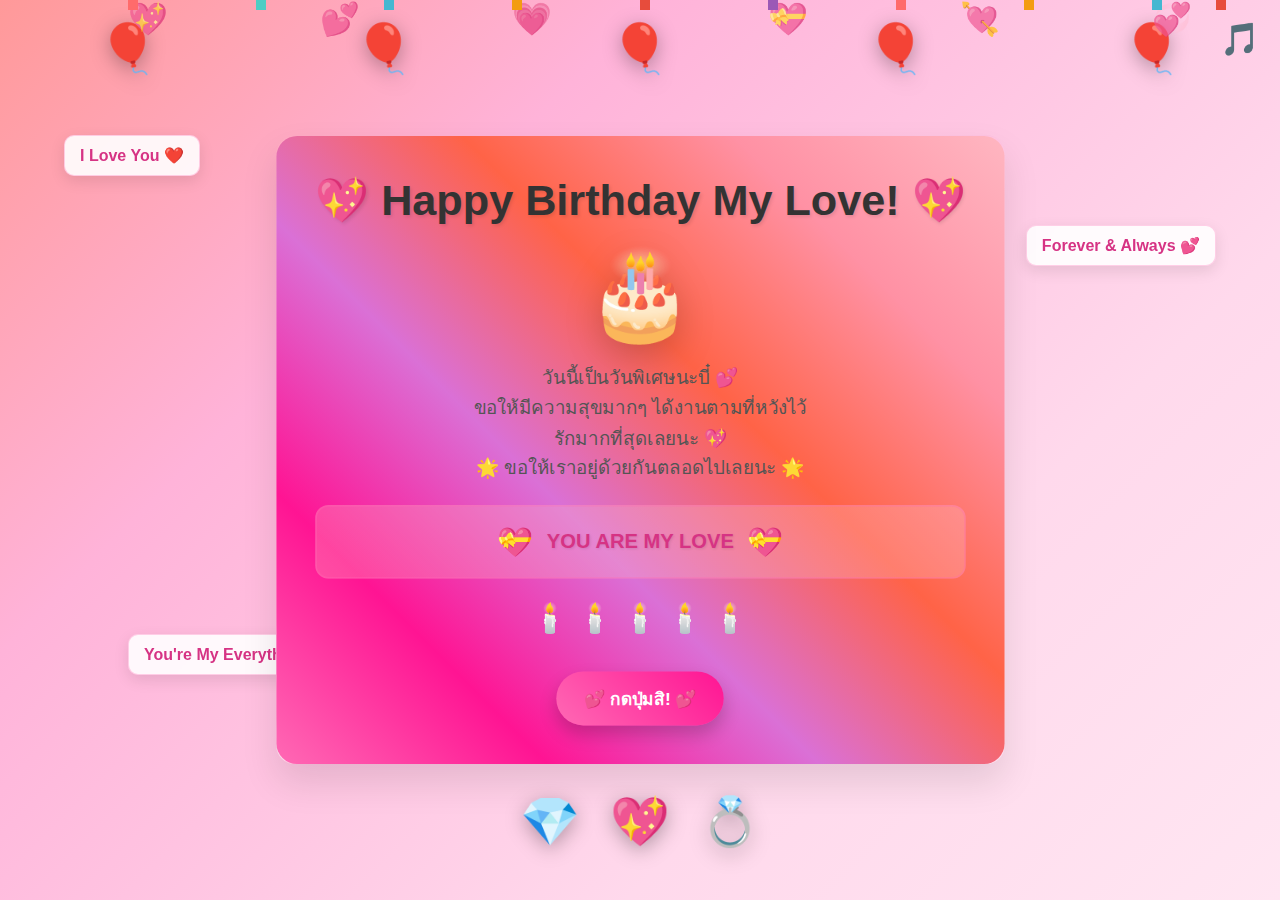
<file: index.html>
<!DOCTYPE html>
<html lang="th">
<head>
    <meta charset="UTF-8">
    <meta name="viewport" content="width=device-width, initial-scale=1.0">
    <title>🎉 Happy Birthday! 🎂</title>
    <link rel="stylesheet" href="style.css">
</head>
<body>
    <div class="confetti-container">
        <div class="confetti"></div>
        <div class="confetti"></div>
        <div class="confetti"></div>
        <div class="confetti"></div>
        <div class="confetti"></div>
        <div class="confetti"></div>
        <div class="confetti"></div>
        <div class="confetti"></div>
        <div class="confetti"></div>
        <div class="confetti"></div>
    </div>
    
    <div class="birthday-container">
        <div class="balloons">
            <div class="balloon balloon-1">🎈</div>
            <div class="balloon balloon-2">🎈</div>
            <div class="balloon balloon-3">🎈</div>
            <div class="balloon balloon-4">🎈</div>
            <div class="balloon balloon-5">🎈</div>
        </div>
        
        <div class="birthday-card">
            <h1 class="birthday-title">💖 Happy Birthday My Love! 💖</h1>
            <div class="cake">🎂</div>
            <p class="birthday-message">
                วันนี้เป็นวันพิเศษนะบี๋ 💕<br>
                ขอให้มีความสุขมากๆ ได้งานตามที่หวังไว้<br>
                รักมากที่สุดเลยนะ 💖<br>
                🌟 ขอให้เราอยู่ด้วยกันตลอดไปเลยนะ 🌟
            </p>
            <div class="love-message">
                <div class="heart">💝</div>
                <p class="special-text">YOU ARE MY LOVE</p>
                <div class="heart">💝</div>
            </div>
            <div class="candles">
                <div class="candle">🕯️</div>
                <div class="candle">🕯️</div>
                <div class="candle">🕯️</div>
                <div class="candle">🕯️</div>
                <div class="candle">🕯️</div>
            </div>
            <button class="celebration-btn" onclick="celebrate()">💕 กดปุ่มสิ! 💕</button>
        </div>
        
        <div class="love-floating">
            <div class="floating-heart">💖</div>
            <div class="floating-heart">💕</div>
            <div class="floating-heart">💗</div>
            <div class="floating-heart">💝</div>
            <div class="floating-heart">💘</div>
            <div class="floating-heart">💞</div>
        </div>
        
        <div class="gifts">
            <div class="gift">💎</div>
            <div class="gift">💖</div>
            <div class="gift">💍</div>
        </div>
    </div>
    
    <div class="love-notes">
        <div class="note note1">I Love You ❤️</div>
        <div class="note note2">Forever & Always 💕</div>
        <div class="note note3">You're My Everything 🌟</div>
    </div>
    
    <div class="music-note">🎵</div>
    
    <script src="script.js"></script>
</body>
</html>
</file>
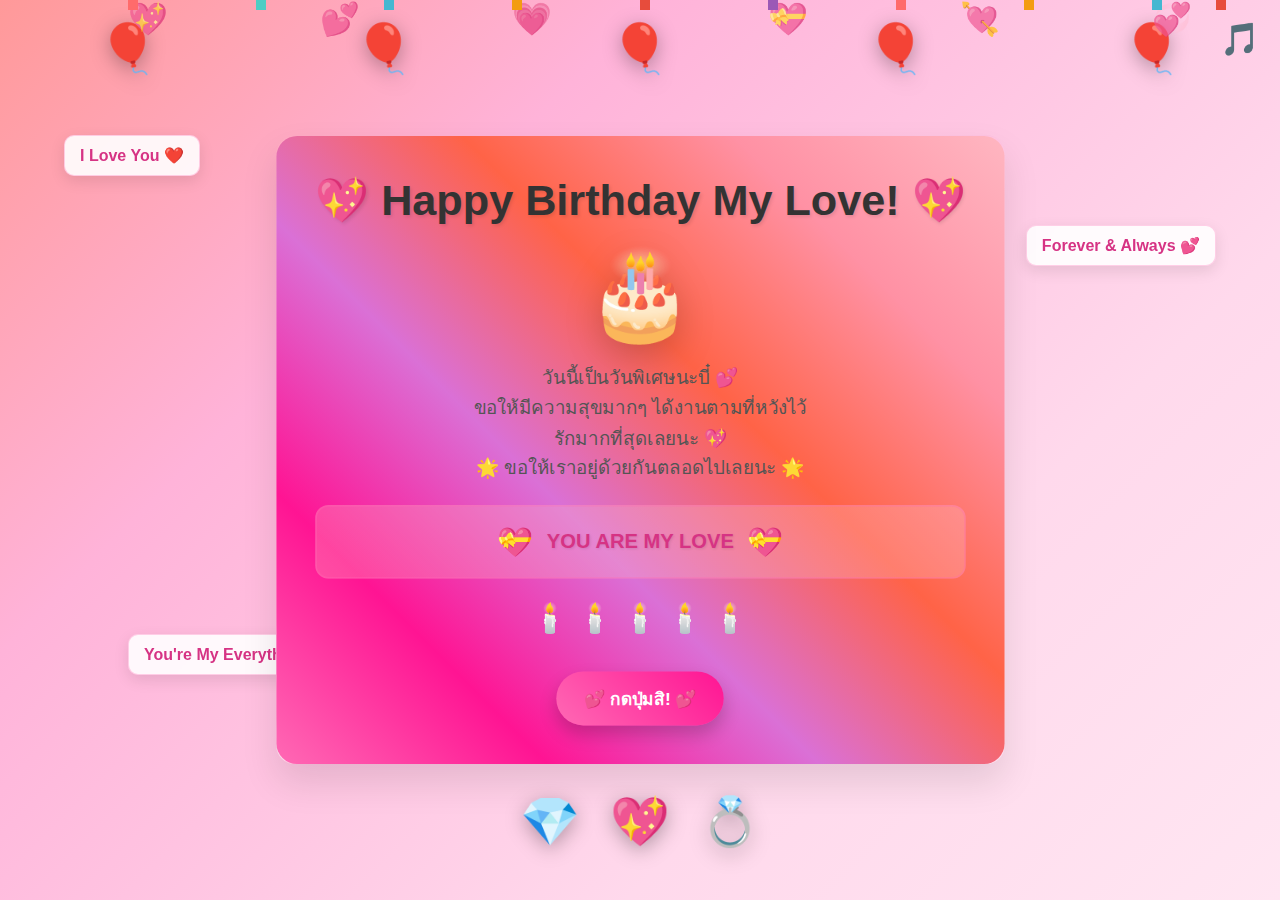
<file: HBD.html>
<!DOCTYPE html>
<html lang="th">
<head>
    <meta charset="UTF-8">
    <meta name="viewport" content="width=device-width, initial-scale=1.0">
    <title>🎉 Happy Birthday! 🎂</title>
    <link rel="stylesheet" href="style.css">
</head>
<body>
    <div class="confetti-container">
        <div class="confetti"></div>
        <div class="confetti"></div>
        <div class="confetti"></div>
        <div class="confetti"></div>
        <div class="confetti"></div>
        <div class="confetti"></div>
        <div class="confetti"></div>
        <div class="confetti"></div>
        <div class="confetti"></div>
        <div class="confetti"></div>
    </div>
    
    <div class="birthday-container">
        <div class="balloons">
            <div class="balloon balloon-1">🎈</div>
            <div class="balloon balloon-2">🎈</div>
            <div class="balloon balloon-3">🎈</div>
            <div class="balloon balloon-4">🎈</div>
            <div class="balloon balloon-5">🎈</div>
        </div>
        
        <div class="birthday-card">
            <h1 class="birthday-title">💖 Happy Birthday My Love! 💖</h1>
            <div class="cake">🎂</div>
            <p class="birthday-message">
                วันนี้เป็นวันพิเศษนะบี๋ 💕<br>
                ขอให้มีความสุขมากๆ ได้งานตามที่หวังไว้<br>
                รักมากที่สุดเลยนะ 💖<br>
                🌟 ขอให้เราอยู่ด้วยกันตลอดไปเลยนะ 🌟
            </p>
            <div class="love-message">
                <div class="heart">💝</div>
                <p class="special-text">YOU ARE MY LOVE</p>
                <div class="heart">💝</div>
            </div>
            <div class="candles">
                <div class="candle">🕯️</div>
                <div class="candle">🕯️</div>
                <div class="candle">🕯️</div>
                <div class="candle">🕯️</div>
                <div class="candle">🕯️</div>
            </div>
            <button class="celebration-btn" onclick="celebrate()">💕 กดปุ่มสิ! 💕</button>
        </div>
        
        <div class="love-floating">
            <div class="floating-heart">💖</div>
            <div class="floating-heart">💕</div>
            <div class="floating-heart">💗</div>
            <div class="floating-heart">💝</div>
            <div class="floating-heart">💘</div>
            <div class="floating-heart">💞</div>
        </div>
        
        <div class="gifts">
            <div class="gift">💎</div>
            <div class="gift">💖</div>
            <div class="gift">💍</div>
        </div>
    </div>
    
    <div class="love-notes">
        <div class="note note1">I Love You ❤️</div>
        <div class="note note2">Forever & Always 💕</div>
        <div class="note note3">You're My Everything 🌟</div>
    </div>
    
    <div class="music-note">🎵</div>
    
    <script src="script.js"></script>
</body>
</html>
</file>
<file: style.css>
* {
    margin: 0;
    padding: 0;
    box-sizing: border-box;
}

body {
    font-family: 'Arial', sans-serif;
    background: linear-gradient(135deg, #ff9999 0%, #ffb3d9 30%, #ffd9ec 70%, #ffe6f2 100%);
    min-height: 100vh;
    overflow-x: hidden;
    position: relative;
}

.confetti-container {
    position: fixed;
    top: 0;
    left: 0;
    width: 100%;
    height: 100%;
    pointer-events: none;
    z-index: 1000;
}

.confetti {
    position: absolute;
    width: 10px;
    height: 10px;
    background: #ff6b6b;
    animation: confetti-fall 3s linear infinite;
}

.confetti:nth-child(2n) { background: #4ecdc4; }
.confetti:nth-child(3n) { background: #45b7d1; }
.confetti:nth-child(4n) { background: #f39c12; }
.confetti:nth-child(5n) { background: #e74c3c; }
.confetti:nth-child(6n) { background: #9b59b6; }

.confetti:nth-child(1) { left: 10%; animation-delay: 0s; }
.confetti:nth-child(2) { left: 20%; animation-delay: 0.5s; }
.confetti:nth-child(3) { left: 30%; animation-delay: 1s; }
.confetti:nth-child(4) { left: 40%; animation-delay: 1.5s; }
.confetti:nth-child(5) { left: 50%; animation-delay: 2s; }
.confetti:nth-child(6) { left: 60%; animation-delay: 0.3s; }
.confetti:nth-child(7) { left: 70%; animation-delay: 0.8s; }
.confetti:nth-child(8) { left: 80%; animation-delay: 1.3s; }
.confetti:nth-child(9) { left: 90%; animation-delay: 1.8s; }
.confetti:nth-child(10) { left: 95%; animation-delay: 2.3s; }

@keyframes confetti-fall {
    0% {
        transform: translateY(-100vh) rotate(0deg);
        opacity: 1;
    }
    100% {
        transform: translateY(100vh) rotate(360deg);
        opacity: 0;
    }
}

.birthday-container {
    display: flex;
    flex-direction: column;
    align-items: center;
    justify-content: center;
    min-height: 100vh;
    padding: 20px;
    position: relative;
    z-index: 10;
}

.balloons {
    position: absolute;
    top: 20px;
    width: 100%;
    display: flex;
    justify-content: space-around;
    z-index: 5;
}

.balloon {
    font-size: 3rem;
    animation: float 3s ease-in-out infinite;
    filter: drop-shadow(0 5px 10px rgba(0,0,0,0.3));
}

.balloon-1 { animation-delay: 0s; color: #ff69b4; }
.balloon-2 { animation-delay: 0.5s; color: #ff1493; }
.balloon-3 { animation-delay: 1s; color: #da70d6; }
.balloon-4 { animation-delay: 1.5s; color: #ff6347; }
.balloon-5 { animation-delay: 2s; color: #ff91a4; }

@keyframes float {
    0%, 100% { transform: translateY(0px); }
    50% { transform: translateY(-20px); }
}

.birthday-card {
    background: rgba(255, 255, 255, 0.95);
    border-radius: 20px;
    padding: 40px;
    text-align: center;
    box-shadow: 0 20px 40px rgba(0,0,0,0.1);
    backdrop-filter: blur(10px);
    transform: scale(0.9);
    animation: cardAppear 1s ease-out forwards;
    border: 3px solid transparent;
    background-clip: padding-box;
    position: relative;
}

.birthday-card::before {
    content: '';
    position: absolute;
    top: -3px;
    left: -3px;
    right: -3px;
    bottom: -3px;
    background: linear-gradient(45deg, #ff69b4, #ff1493, #da70d6, #ff6347, #ff91a4, #ffb6c1);
    border-radius: 23px;
    z-index: -1;
    animation: borderGlow 2s linear infinite;
}

@keyframes borderGlow {
    0% { filter: hue-rotate(0deg); }
    100% { filter: hue-rotate(360deg); }
}

@keyframes cardAppear {
    from {
        transform: scale(0.5) rotateY(90deg);
        opacity: 0;
    }
    to {
        transform: scale(1) rotateY(0deg);
        opacity: 1;
    }
}

.birthday-title {
    font-size: 3rem;
    color: #333;
    margin-bottom: 20px;
    text-shadow: 2px 2px 4px rgba(0,0,0,0.1);
    animation: titlePulse 2s ease-in-out infinite;
}

@keyframes titlePulse {
    0%, 100% { transform: scale(1); }
    50% { transform: scale(1.05); }
}

.cake {
    font-size: 6rem;
    margin: 20px 0;
    animation: cakeRotate 4s ease-in-out infinite;
    filter: drop-shadow(0 10px 20px rgba(0,0,0,0.2));
}

@keyframes cakeRotate {
    0%, 100% { transform: rotate(-5deg); }
    50% { transform: rotate(5deg); }
}

.birthday-message {
    font-size: 1.3rem;
    color: #555;
    line-height: 1.6;
    margin: 20px 0;
    font-weight: 500;
}

.candles {
    display: flex;
    justify-content: center;
    gap: 10px;
    margin: 20px 0;
}

.candle {
    font-size: 2rem;
    animation: candleFlicker 1s ease-in-out infinite alternate;
}

.candle:nth-child(1) { animation-delay: 0s; }
.candle:nth-child(2) { animation-delay: 0.2s; }
.candle:nth-child(3) { animation-delay: 0.4s; }
.candle:nth-child(4) { animation-delay: 0.6s; }
.candle:nth-child(5) { animation-delay: 0.8s; }

@keyframes candleFlicker {
    0% { transform: scale(1) rotate(-2deg); filter: brightness(1); }
    100% { transform: scale(1.1) rotate(2deg); filter: brightness(1.2); }
}

.celebration-btn {
    background: linear-gradient(45deg, #ff69b4, #ff1493);
    color: white;
    border: none;
    padding: 15px 30px;
    font-size: 1.2rem;
    border-radius: 50px;
    cursor: pointer;
    transition: all 0.3s ease;
    font-weight: bold;
    margin-top: 20px;
    box-shadow: 0 10px 20px rgba(0,0,0,0.2);
}

.celebration-btn:hover {
    transform: translateY(-3px);
    box-shadow: 0 15px 30px rgba(0,0,0,0.3);
    background: linear-gradient(45deg, #ff1493, #ff69b4);
}

.celebration-btn:active {
    transform: translateY(-1px);
}

.gifts {
    position: absolute;
    bottom: 50px;
    display: flex;
    gap: 30px;
    z-index: 5;
}

.gift {
    font-size: 3rem;
    animation: giftBounce 2s ease-in-out infinite;
    filter: drop-shadow(0 5px 10px rgba(0,0,0,0.3));
}

.gift:nth-child(1) { animation-delay: 0s; }
.gift:nth-child(2) { animation-delay: 0.5s; }
.gift:nth-child(3) { animation-delay: 1s; }

@keyframes giftBounce {
    0%, 100% { transform: translateY(0px) rotate(0deg); }
    25% { transform: translateY(-10px) rotate(-5deg); }
    75% { transform: translateY(-5px) rotate(5deg); }
}

.music-note {
    position: fixed;
    top: 20px;
    right: 20px;
    font-size: 2rem;
    animation: musicFloat 3s ease-in-out infinite;
    z-index: 100;
}

@keyframes musicFloat {
    0%, 100% { transform: translateY(0px) rotate(0deg); }
    33% { transform: translateY(-15px) rotate(10deg); }
    66% { transform: translateY(-5px) rotate(-10deg); }
}

.celebration-effect {
    position: fixed;
    top: 50%;
    left: 50%;
    transform: translate(-50%, -50%);
    font-size: 5rem;
    animation: celebrationPop 1s ease-out forwards;
    z-index: 2000;
    pointer-events: none;
}

@keyframes celebrationPop {
    0% {
        transform: translate(-50%, -50%) scale(0);
        opacity: 0;
    }
    50% {
        transform: translate(-50%, -50%) scale(1.2);
        opacity: 1;
    }
    100% {
        transform: translate(-50%, -50%) scale(0);
        opacity: 0;
    }
}

/* Love-themed additions */
.love-message {
    display: flex;
    align-items: center;
    justify-content: center;
    gap: 15px;
    margin: 25px 0;
    padding: 20px;
    background: linear-gradient(45deg, rgba(255,182,193,0.3), rgba(255,192,203,0.3));
    border-radius: 15px;
    border: 2px solid rgba(255,105,180,0.3);
}

.special-text {
    font-size: 1.4rem;
    color: #d63384;
    font-weight: bold;
    text-shadow: 1px 1px 3px rgba(0,0,0,0.1);
    margin: 0;
}

.heart {
    font-size: 2rem;
    animation: heartbeat 1.5s ease-in-out infinite;
}

@keyframes heartbeat {
    0%, 100% { transform: scale(1); }
    50% { transform: scale(1.2); }
}

.love-floating {
    position: fixed;
    top: 0;
    left: 0;
    width: 100%;
    height: 100%;
    pointer-events: none;
    z-index: 5;
}

.floating-heart {
    position: absolute;
    font-size: 2rem;
    animation: floatUp 6s linear infinite;
    opacity: 0.7;
}

.floating-heart:nth-child(1) { left: 10%; animation-delay: 0s; }
.floating-heart:nth-child(2) { left: 25%; animation-delay: 1s; }
.floating-heart:nth-child(3) { left: 40%; animation-delay: 2s; }
.floating-heart:nth-child(4) { left: 60%; animation-delay: 3s; }
.floating-heart:nth-child(5) { left: 75%; animation-delay: 4s; }
.floating-heart:nth-child(6) { left: 90%; animation-delay: 5s; }

@keyframes floatUp {
    0% {
        transform: translateY(100vh) rotate(0deg);
        opacity: 0;
    }
    10% {
        opacity: 0.7;
    }
    90% {
        opacity: 0.7;
    }
    100% {
        transform: translateY(-100px) rotate(360deg);
        opacity: 0;
    }
}

.love-notes {
    position: fixed;
    top: 0;
    left: 0;
    width: 100%;
    height: 100%;
    pointer-events: none;
    z-index: 1;
}

.note {
    position: absolute;
    background: rgba(255,255,255,0.9);
    padding: 10px 15px;
    border-radius: 10px;
    font-size: 1rem;
    font-weight: bold;
    color: #d63384;
    box-shadow: 0 5px 15px rgba(0,0,0,0.1);
    animation: noteFloat 8s ease-in-out infinite;
    backdrop-filter: blur(5px);
    border: 1px solid rgba(255,105,180,0.3);
}

.note1 {
    top: 15%;
    left: 5%;
    animation-delay: 0s;
}

.note2 {
    top: 25%;
    right: 5%;
    animation-delay: 2s;
}

.note3 {
    bottom: 25%;
    left: 10%;
    animation-delay: 4s;
}

@keyframes noteFloat {
    0%, 100% { 
        transform: translateY(0px) rotate(-2deg);
        opacity: 0.8;
    }
    50% { 
        transform: translateY(-20px) rotate(2deg);
        opacity: 1;
    }
}

/* Responsive Design */
@media (max-width: 768px) {
    .birthday-title {
        font-size: 2rem;
    }
    
    .cake {
        font-size: 4rem;
    }
    
    .birthday-message {
        font-size: 1.1rem;
    }
    
    .birthday-card {
        padding: 20px;
        margin: 10px;
    }
    
    .balloon {
        font-size: 2rem;
    }
    
    .gift {
        font-size: 2rem;
    }
}
</file>
